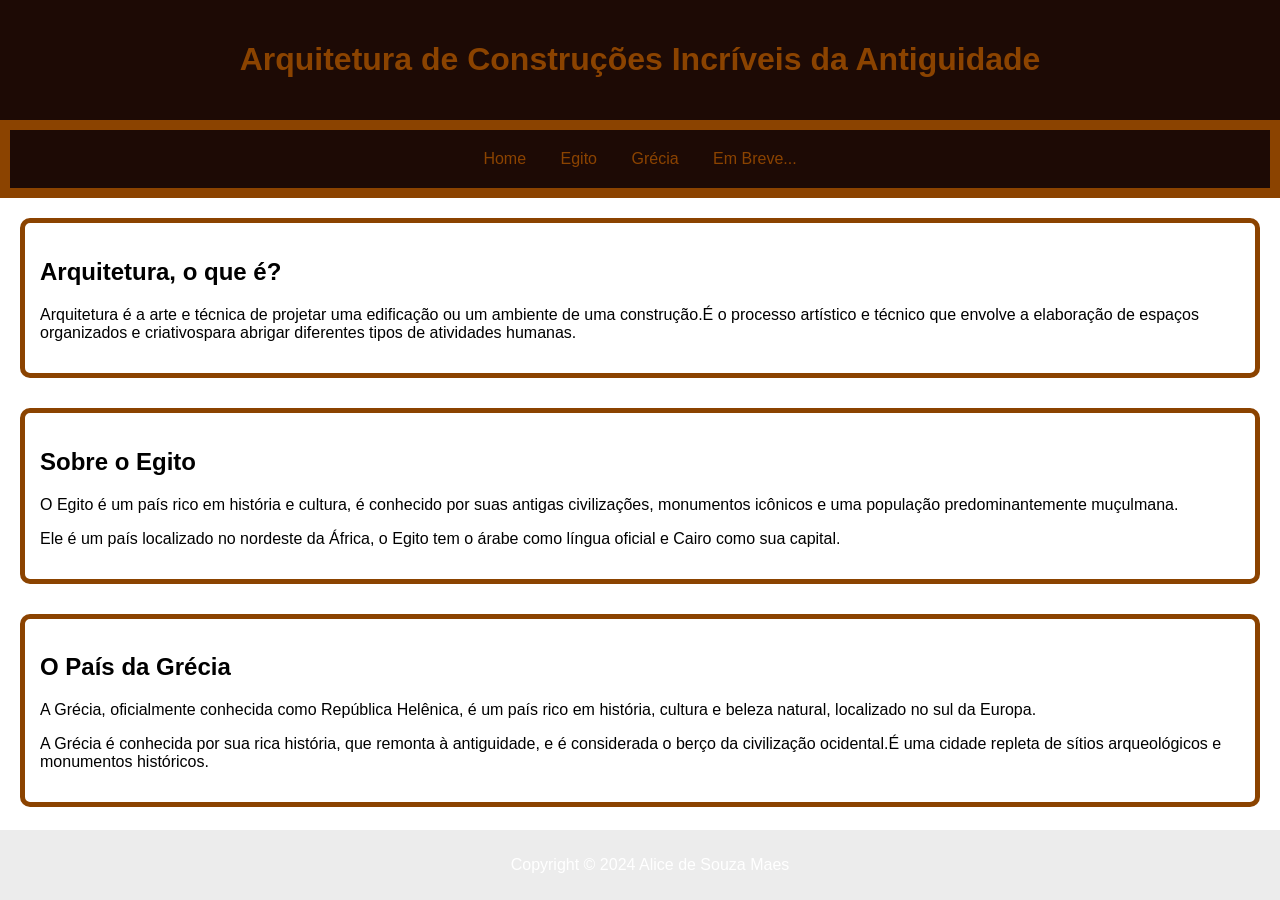
<file: index.html>
<!doctype html>
<html lang="en">
  <head>
    <meta charset="UTF-8" />
    <meta name="viewport" content="width=device-width, initial-scale=1.0" />
    <link rel="stylesheet" href="css/style.css" />
    <title>Meu site</title>
  </head>
  <body>
  <html>
<header>
  <h1>Arquitetura de Construções Incríveis da Antiguidade</h1>
</header>
  <nav>
    <header>
      <a href="index.html">Home</a>
      <a href="Egito.html">Egito</a>
      <a href="Grécia.html">Grécia</a>
      <a href="Contato.html">Em Breve...</a>
    </header>
    </header>
  </nav>
  <main>
    <section id="home">
      <h2>Arquitetura, o que é?</h2>
      <p>Arquitetura é a arte e técnica de projetar uma edificação ou
         um ambiente de uma construção.É o processo artístico e técnico
         que envolve a elaboração de espaços organizados e criativospara
         abrigar diferentes tipos de atividades humanas.
        </p>
    </section>
    <section id="sobre">
      <h2>Sobre o Egito</h2>
      <p>
        O Egito é um país rico em história e cultura, é conhecido por suas
        antigas civilizações, monumentos icônicos e uma população
        predominantemente muçulmana.
      </p>
      <p>
        Ele é um país localizado no nordeste da África, o Egito tem o árabe
        como língua oficial e Cairo como sua capital.
      </p>
    </section>
    <section id="país">
      <h2>O País da Grécia</h2>
      <p>
        A Grécia, oficialmente conhecida como República Helênica, é um país
        rico em história, cultura e beleza natural, localizado no sul da
        Europa.
      </p>
      <p>
        A Grécia é conhecida por sua rica história, que remonta à antiguidade,
        e é considerada o berço da civilização ocidental.É uma cidade repleta
        de sítios arqueológicos e monumentos históricos.
      </p>
    </section>
  </main>
</nav>
<div>
<footer>
  <p>Copyright © 2024 Alice de Souza Maes</p>
</footer>
</div>
</body>
</html>
</file>
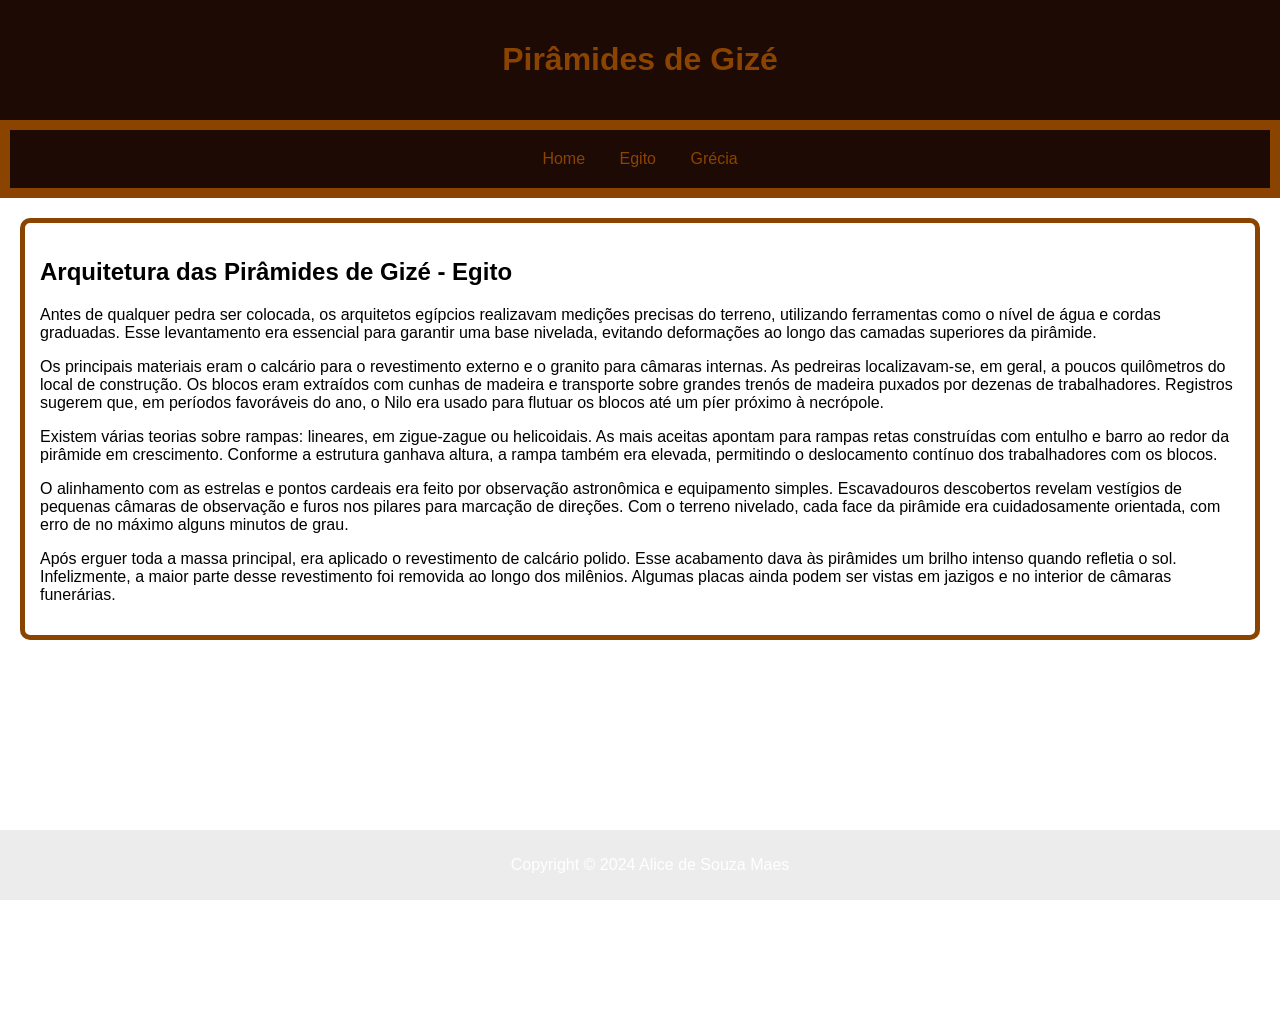
<file: Egito.html>
<!doctype html>
<html lang="en">
  <head>
    <meta charset="UTF-8" />
    <meta name="viewport" content="width=device-width, initial-scale=1.0" />
    <link rel="stylesheet" href="css/style.css" />
    <title>Egito</title>
  </head>
  <body>
    <header>
      <h1>Pirâmides de Gizé</h1>
    </header>
    <nav>
      <header>
        <a href="index.html">Home</a>
        <a href="Egito.html">Egito</a>
        <a href="Grécia.html">Grécia</a>
      </header>
    </nav>
    <main>
      <section>
        <h2>Arquitetura das Pirâmides de Gizé - Egito</h2>
        <p>
          Antes de qualquer pedra ser colocada, os arquitetos egípcios
          realizavam medições precisas do terreno, utilizando ferramentas como o
          nível de água e cordas graduadas. Esse levantamento era essencial para
          garantir uma base nivelada, evitando deformações ao longo das camadas
          superiores da pirâmide.
        </p>
        <p>
          Os principais materiais eram o calcário para o revestimento externo e
          o granito para câmaras internas. As pedreiras localizavam-se, em
          geral, a poucos quilômetros do local de construção. Os blocos eram
          extraídos com cunhas de madeira e transporte sobre grandes trenós de
          madeira puxados por dezenas de trabalhadores. Registros sugerem que,
          em períodos favoráveis do ano, o Nilo era usado para flutuar os blocos
          até um píer próximo à necrópole.
        </p>
        <p>
          Existem várias teorias sobre rampas: lineares, em zigue-zague ou
          helicoidais. As mais aceitas apontam para rampas retas construídas com
          entulho e barro ao redor da pirâmide em crescimento. Conforme a
          estrutura ganhava altura, a rampa também era elevada, permitindo o
          deslocamento contínuo dos trabalhadores com os blocos.
        </p>
        <p>
          O alinhamento com as estrelas e pontos cardeais era feito por
          observação astronômica e equipamento simples. Escavadouros descobertos
          revelam vestígios de pequenas câmaras de observação e furos nos
          pilares para marcação de direções. Com o terreno nivelado, cada face
          da pirâmide era cuidadosamente orientada, com erro de no máximo alguns
          minutos de grau.
        </p>
        <p>
          Após erguer toda a massa principal, era aplicado o revestimento de
          calcário polido. Esse acabamento dava às pirâmides um brilho intenso
          quando refletia o sol. Infelizmente, a maior parte desse revestimento
          foi removida ao longo dos milênios. Algumas placas ainda podem ser
          vistas em jazigos e no interior de câmaras funerárias.
        </p>
      </section>
    </main>
    <div>
      <iframe
        width="560"
        height="315"
        src="https://www.youtube.com/embed/TMkoX1kfyDs?si=6lzXJUkO4qK-xcHy"
        title="YouTube video player"
        frameborder="0"
        allow="
          accelerometer;
          autoplay;
          clipboard-write;
          encrypted-media;
          gyroscope;
          picture-in-picture;
          web-share;
        "
        referrerpolicy="strict-origin-when-cross-origin"
        allowfullscreen
      ></iframe>
    </div>
    <footer>
      <p>Copyright © 2024 Alice de Souza Maes</p>
    </footer>
  </body>
</html>
</file>
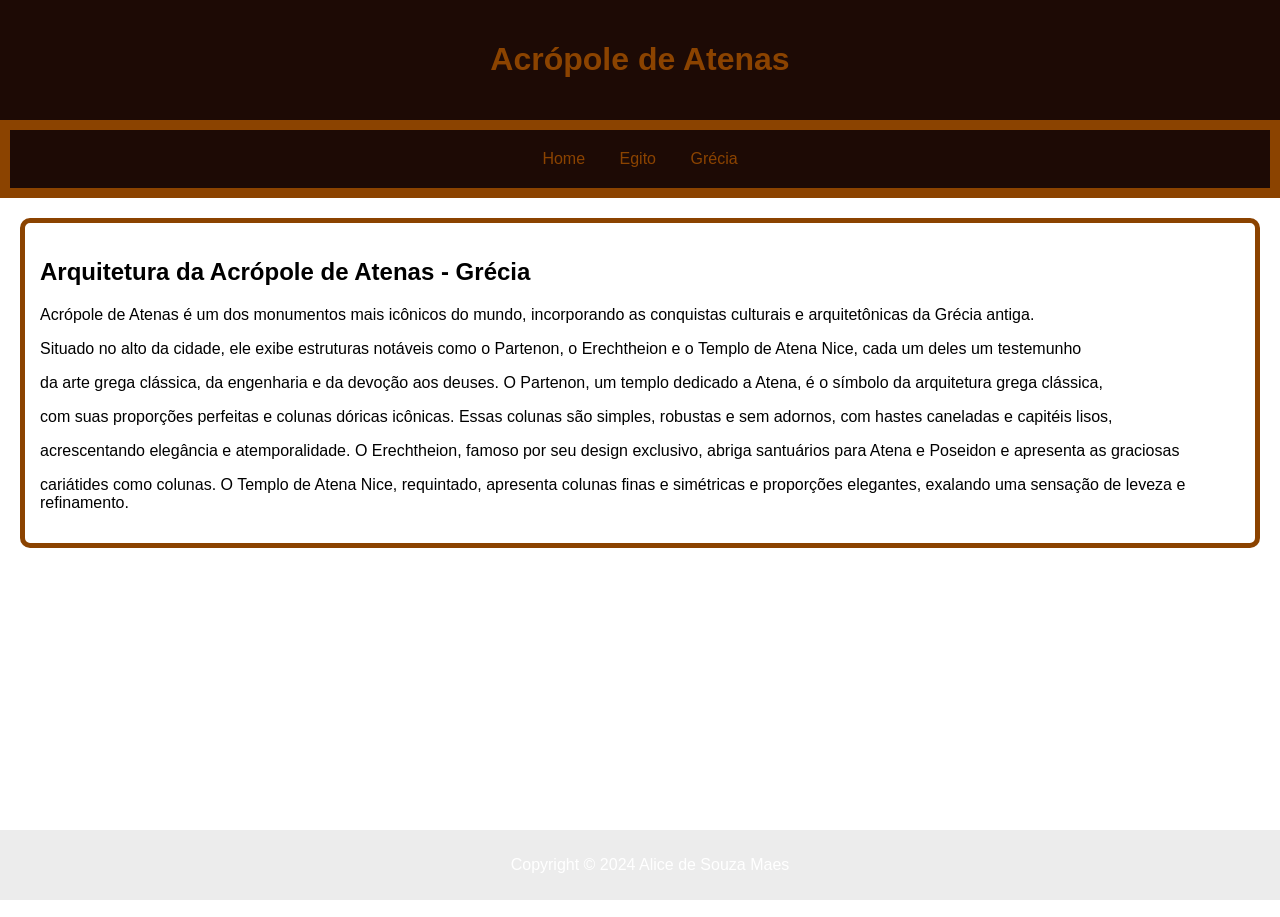
<file: Grécia.html>
<!doctype html>
<html lang="en">
  <head>
    <meta charset="UTF-8" />
    <meta name="viewport" content="width=device-width, initial-scale=1.0" />
    <link rel="stylesheet" href="css/style.css" />
    <title>Document</title>
  </head>
  <body>
    <header>
      <h1>Acrópole de Atenas</h1>
    </header>
    <nav>
      <header>
        <a href="index.html">Home</a>
        <a href="Egito.html">Egito</a>
        <a href="Grécia.html">Grécia</a>
      </header>
    </nav>
    <main>
      <section>
        <h2>Arquitetura da Acrópole de Atenas - Grécia</h2>
        <p>
          Acrópole de Atenas é um dos monumentos mais icônicos do mundo,
          incorporando as conquistas culturais e arquitetônicas da Grécia
          antiga.
        </p>
        <p>
          Situado no alto da cidade, ele exibe estruturas notáveis como o
          Partenon, o Erechtheion e o Templo de Atena Nice, cada um deles um
          testemunho
        </p>
        <p>
          da arte grega clássica, da engenharia e da devoção aos deuses. O
          Partenon, um templo dedicado a Atena, é o símbolo da arquitetura grega
          clássica,
        </p>
        <p>
          com suas proporções perfeitas e colunas dóricas icônicas. Essas
          colunas são simples, robustas e sem adornos, com hastes caneladas e
          capitéis lisos,
        </p>
        <p>
          acrescentando elegância e atemporalidade. O Erechtheion, famoso por
          seu design exclusivo, abriga santuários para Atena e Poseidon e
          apresenta as graciosas
        </p>
        <p>
          cariátides como colunas. O Templo de Atena Nice, requintado, apresenta
          colunas finas e simétricas e proporções elegantes, exalando uma
          sensação de leveza e refinamento.
        </p>
      </section>
    </main>
    <div>
      <iframe
        width="560"
        height="315"
        src="https://www.youtube.com/embed/F0s1InGVQ9g?si=g7pl9LfJI0aVJb4i"
        title="YouTube video player"
        frameborder="0"
        allow="
          accelerometer;
          autoplay;
          clipboard-write;
          encrypted-media;
          gyroscope;
          picture-in-picture;
          web-share;
        "
        referrerpolicy="strict-origin-when-cross-origin"
        allowfullscreen
      ></iframe>
    </div>
    <footer>
      <p>Copyright © 2024 Alice de Souza Maes</p>
    </footer>
  </body>
</html>
</file>
<file: css/style.css>
body {
  font-family: Arial, Helvetica, sans-serif;
  margin: 0;
  padding: 0;
}

header {
  background-color: #1d0a05;
  color: #8b4300;
  padding: 20px;
  text-align: center;
  border-radius: 0px 0px 0px 0px;
}

nav {
  padding: 20px;
  background-color: #8b4300;
  padding: 10px;
  text-align: center;
}

nav a {
  color: #8b4300;
  margin: 0 15px;
  text-decoration: none;
}

nav a:hover {
  text-decoration: underline;
}

main {
  padding: 20px;
}

section {
  margin-bottom: 30px;
  padding: 15px;
  border: 5px solid #8b4300;
  border-radius: 10px 10px;
}

footer {
  color: #ffffff;
  background-color: #ececec;
  text-align: center;
  padding: 10px;
  position: fixed;
  bottom: 0;
  width: 100%;
}
</file>
